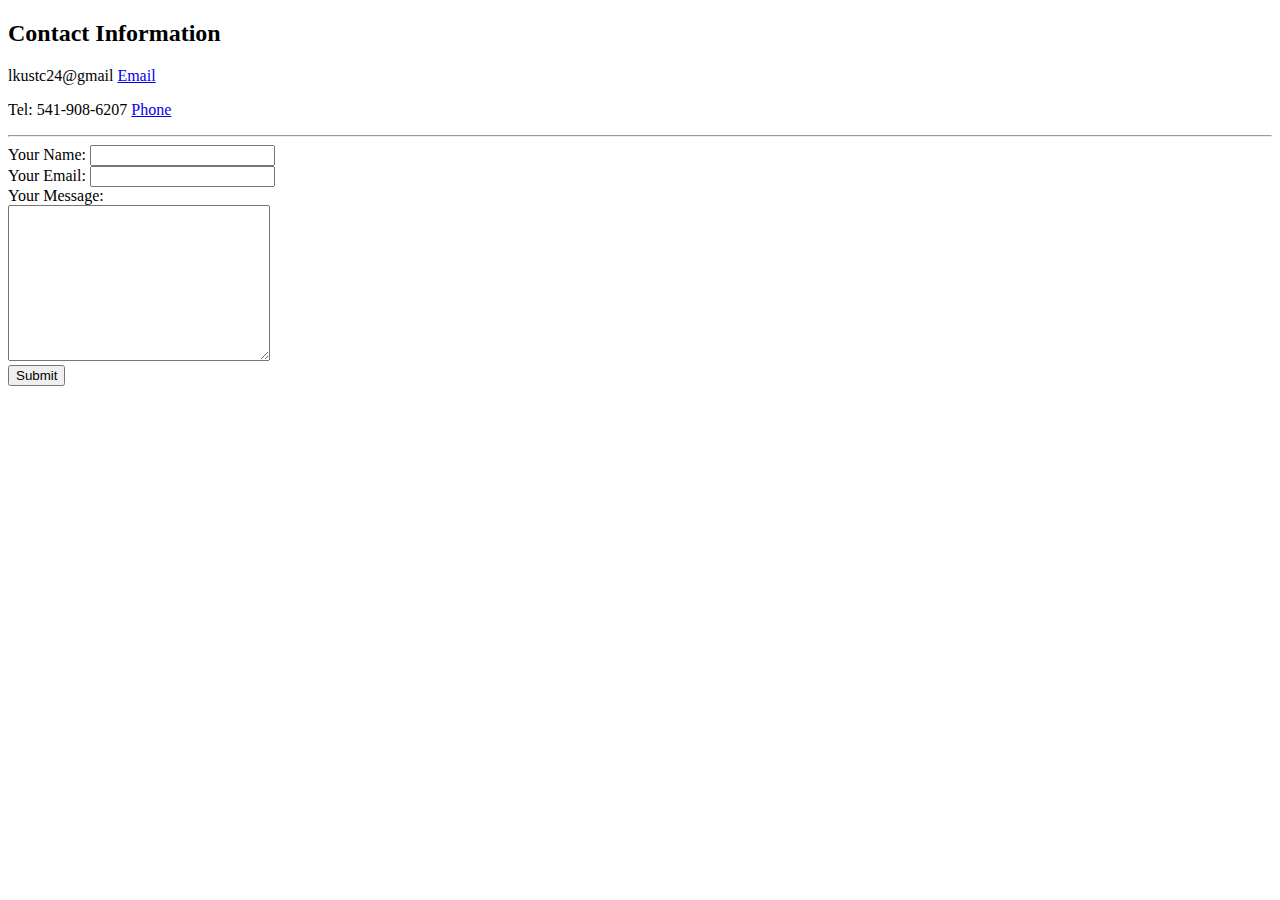
<file: contact.html>
<!DOCTYPE html>
<html lang="en" dir="ltr">
  <head>
    <meta charset="utf-8">
    <title>My Contact</title>
  </head>
  <body>
    <h2> Contact Information</h2>
    <p>lkustc24@gmail   <a href="mailto:lkustc24@gmail">Email</a></p><!-- COMBAK:  -->
    <p>Tel: 541-908-6207   <a href="tel:+5419086207">Phone</a></p>
<hr>
   <form action="mailto:wyuxuan77@gmail.com" method="post" enctype = "text/plain">
     <label>Your Name:</label>
     <input type="text" name="yourName" value=""><br>
     <!--<input type="color" name="" value=""><br />-->
      <!--<label>Do you want to sign up to the email list?</label>
      <input type="checkbox" name="" value="">-->
      <label>Your Email:</label>
      <input type="email" name="yourEmail" value=""><br>
      <label>Your Message:</label><br>
      <textarea name="yourMessage" rows="10" cols="30"></textarea><br>
      <!--<input type="date" name="" value=""><br>-->
     <input type="submit" name="">

   </form>

  </body>
</html>
</file>
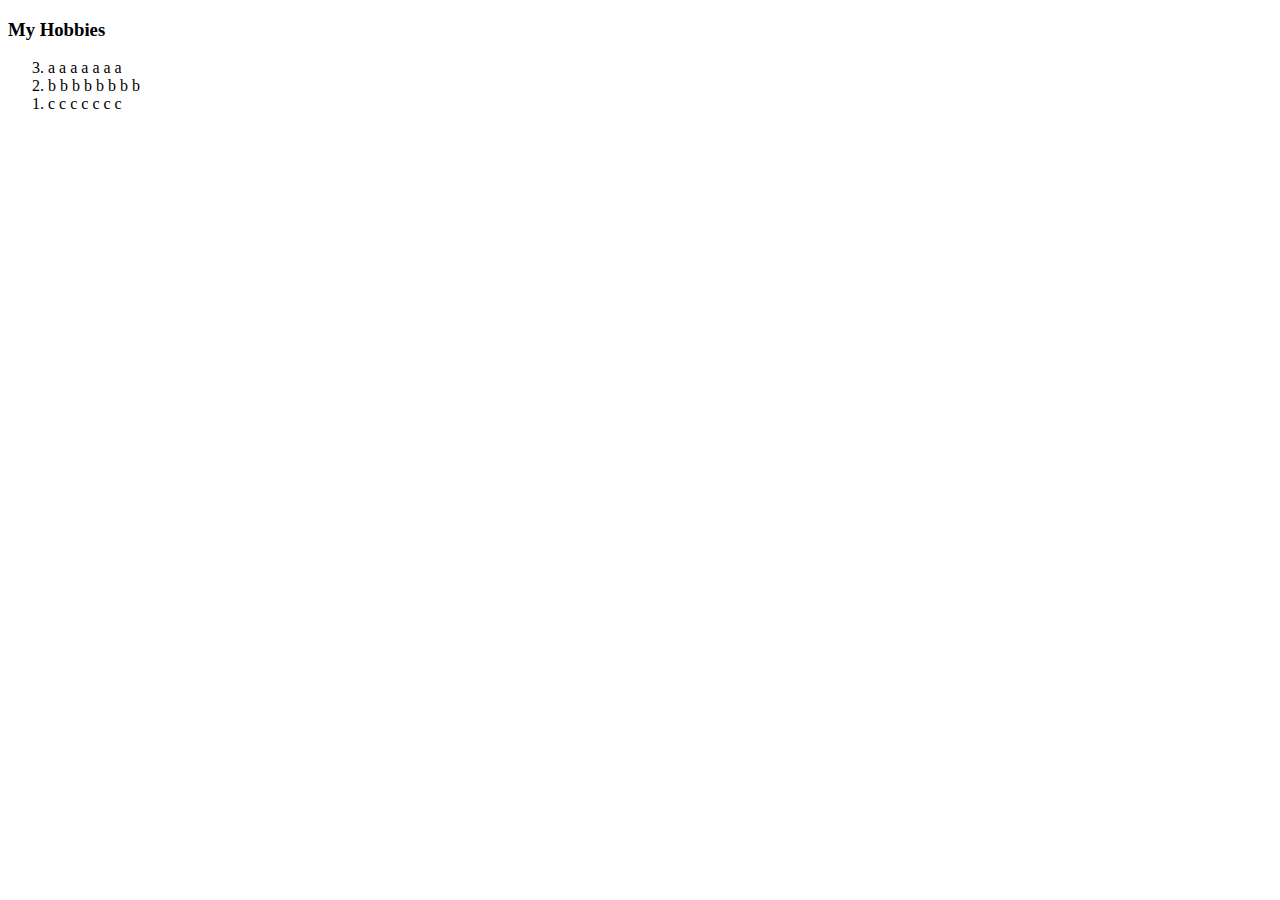
<file: hobbies.html>
<!DOCTYPE html>
<html lang="en" dir="ltr">

<head>
  <meta charset="utf-8">
  <title>My Hobbies</title>
</head>

<body>
  <h3>My Hobbies</h3>
  <ol reversed='i'>
    <!-- <ol start = "7"  count starst from 7>-->
    <li>a a a a a a a</li>
    <li>b b b b b b b b</li>
    <li>c c c c c c c</li>
  </ol>
</body>

</html>
</file>
